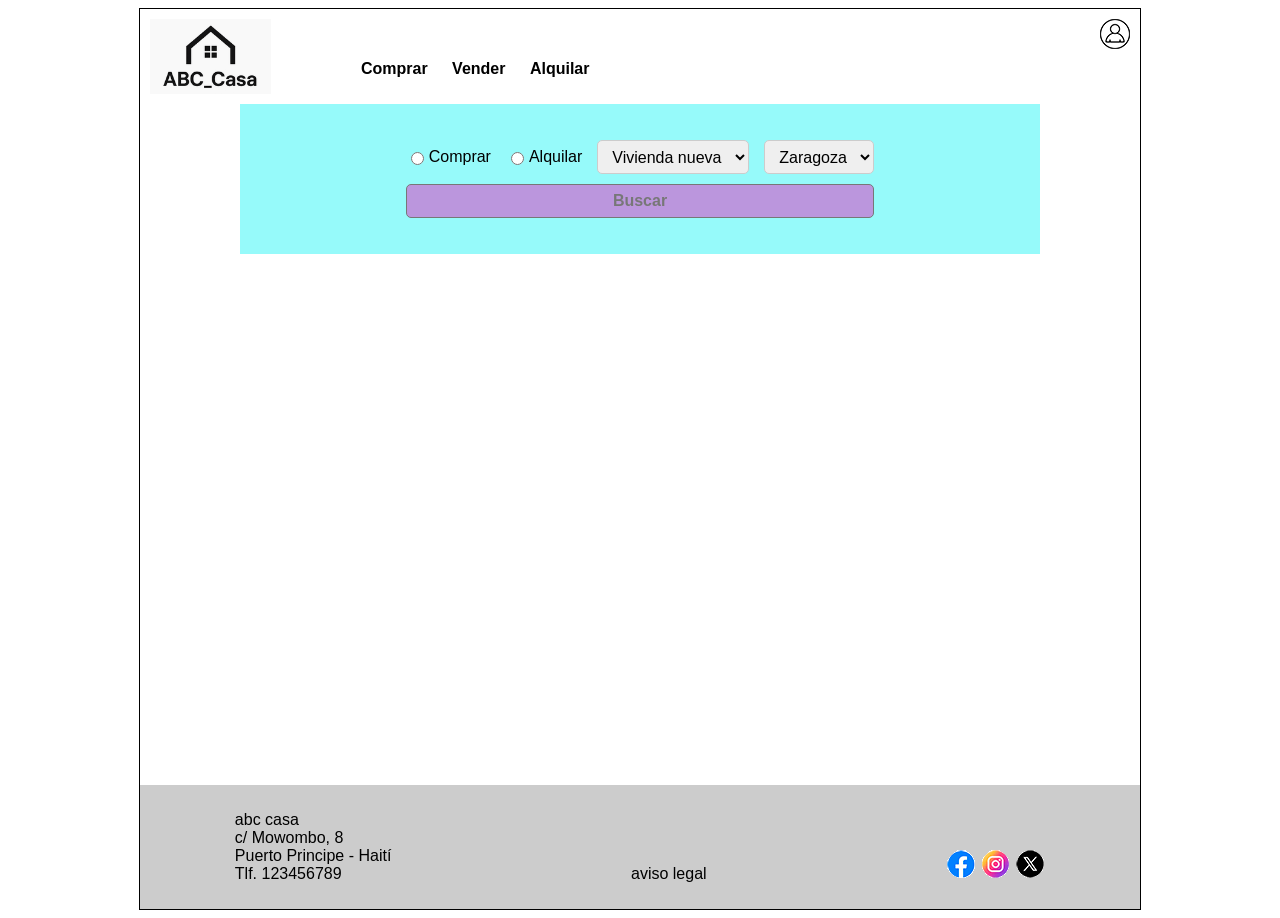
<file: index.html>
<!DOCTYPE html>
<html lang="en">
<head>
    <meta charset="UTF-8">
    <meta name="viewport" content="width=<device-width>, initial-scale=1.0">
    <title>ABC casa</title>
    <link rel="stylesheet" href="estilos.css">
</head>
<body>
    <div class="contenedor">
        <header>
            <div class="izquierda">
                <img src="imagen/logoabc.gif" alt="logo abc" height="75px">
                <nav>
                    <ul>
                        <li>Comprar</li>
                        <li>Vender</li>
                        <li>Alquilar</li>
                    </ul>
                </nav>
            </div>
            <img src="imagen/perfil.gif" alt="perfil" class="perfil">
        </header>
        <main>
        <section>
                <div class="buscador">
                    <form>
                        <div class="fila">
                            <label><input type="radio">Comprar</label>
                            <label><input type="radio">Alquilar</label>
                            <select>
                                <option value="vn">Vivienda nueva</option>
                                <option value="sm">Segunda mano</option>
                                <option value="ga">Garaje</option>
                                <option value="tr">Trastero</option>
                            </select>
                            <select>
                                <option value="zg">Zaragoza</option>
                                <option value="hu">Huesca</option>
                                <option value="te">Teruel</option>
                            </select>
                        </div>
                        <button type="submit">Buscar</button>
                    </form>
                </div>
            </section>
        </main>
        <footer>
            <p>abc casa<br>c/ Mowombo, 8<br>Puerto Principe - Haití<br>Tlf. 123456789</p>
            <p>aviso legal</p>
            <p>
                <img src="imagen/face.gif" alt="facebook">
                <img src="imagen/inst.gif" alt="instagram">
                <img src="imagen/x.gif" alt="x">
            </p>
        </footer>
    </div>
</body>
</html>
</file>
<file: estilos.css>
body {
    font-family: Verdana, Geneva, Tahoma, sans-serif;
    font-size: 1em;
}

header {
    display: flex;
    justify-content: space-between;
    align-items: flex-start;
    padding: 10px;
}

nav {
    margin-left: 50px; /* espacio entre logo y nav */
}

li {
    display: inline ;
    font-weight: bold;
    padding-right: 20px;
}

.izquierda {
    display: flex;
    align-items: flex-end; /* logo y nav alineados a la base */
}

.contenedor {
    display: flex;
    flex-direction: column;
    min-height: 100vh;
    max-width: 1000px;
    margin:auto;
    border: 1px solid black
}

.buscador {
    display: flex;
    flex-direction: column;
    justify-content: center;
    align-items: center;
    width: 80%;
    height: 150px;
    background-color: #96fafa;
    margin: auto; 
}

.buscador form {
    display: flex;
    flex-direction: column;
    gap: 10px;
    font-family: inherit;
    font-size: inherit;
}

.buscador form * {
    font-family: inherit;
    font-size: inherit;
}

.buscador select {
    padding: 6px 10px;
    border: 1px solid #ccc;
    border-radius: 5px;
    box-sizing: border-box;
    height: 34px;
}

.buscador input[type="radio"] {
    margin-right: 5px;
}

.buscador label {
    display: flex;
    align-items: center;
}

.buscador button {
    border: 1px solid #777777;
    background-color: #bb96dd;
    border-radius: 5px;
    color: #777777;
    font-weight: bolder;
    height: 34px;
}

.buscador button:hover {
    background-color: #ff96dd;
}

.fila {
    display: flex;
    align-items: center;
    gap: 15px;
}

main {
    flex: 1;
}

footer {
    background-color: #ccc;
    color: #000;
    padding: 10px 0;
    display: flex;
    justify-content: space-around;
    align-items: flex-end;
    gap: 50px;
}

@media (max-width: 660px) {
    .fila {
      flex-direction: column;
      align-items: stretch;
    }

    button {
      width: 100%;
    }

    .buscador {
        height: 250px;
    }

    li {
        padding: 0;
    }

    nav {
        margin-left: 0;
    }
    footer {
        font-size: 0.7em;
    }

}
</file>
